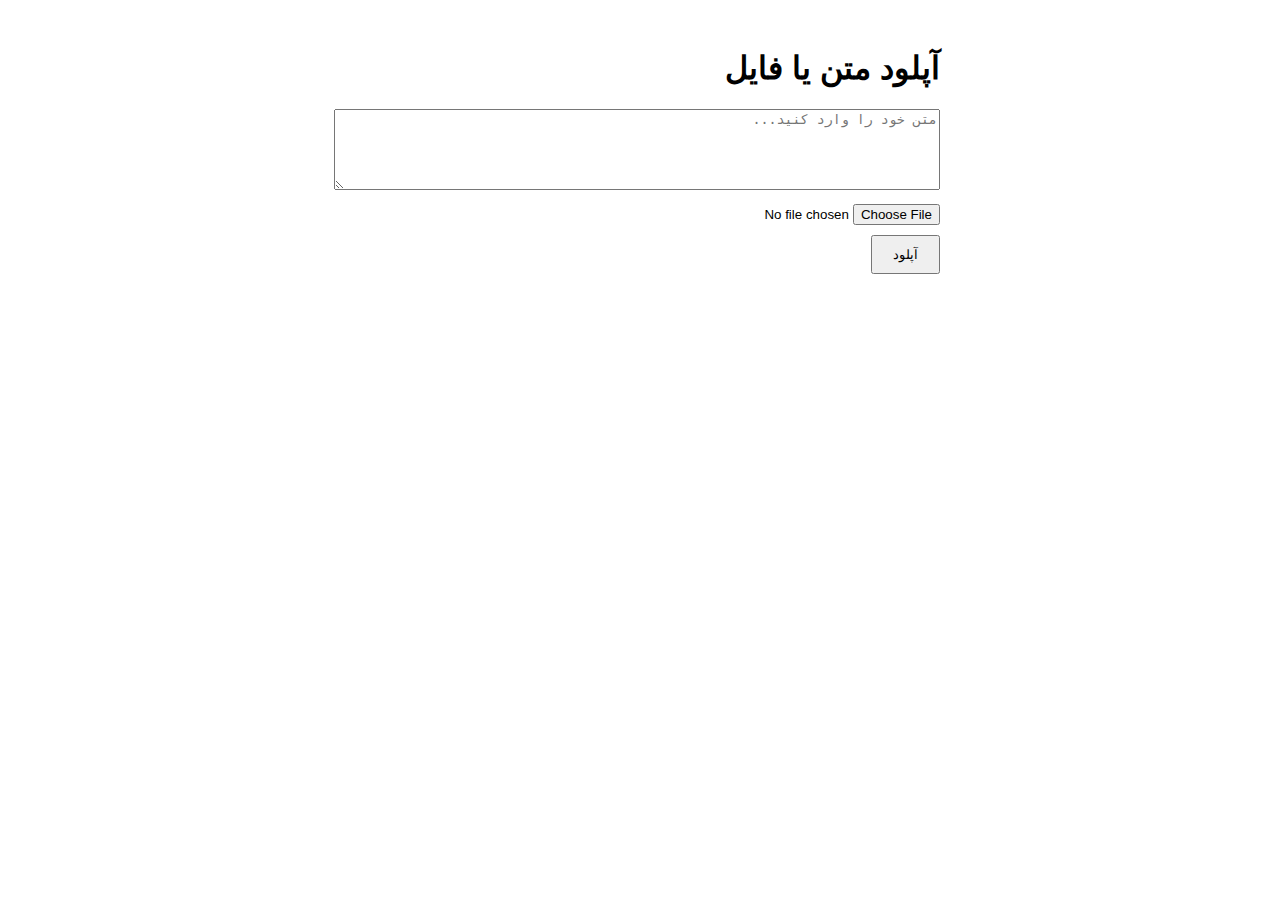
<file: templates/index.html>
<!DOCTYPE html>
<html lang="fa">
<head>
    <meta charset="UTF-8">
    <title>آپلود متن یا فایل</title>
    <style>
        body {
            font-family: Arial, sans-serif;
            direction: rtl;
            text-align: right;
        }
        .container {
            max-width: 600px;
            margin: 0 auto;
            padding: 20px;
        }
        input[type="file"], textarea {
            width: 100%;
            margin-bottom: 10px;
        }
        button {
            padding: 10px 20px;
        }
    </style>
    <script src="/static/script.js" defer></script>
</head>
<body>
    <div class="container">
        <h1>آپلود متن یا فایل</h1>
        <form id="uploadForm" method="POST" enctype="multipart/form-data">
            <textarea name="text" id="textInput" rows="5" placeholder="متن خود را وارد کنید..."></textarea>
            <input type="file" name="file" id="fileInput">
            <button type="submit">آپلود</button>
        </form>
        <div id="result"></div>
    </div>
</body>
</html>
</file>
